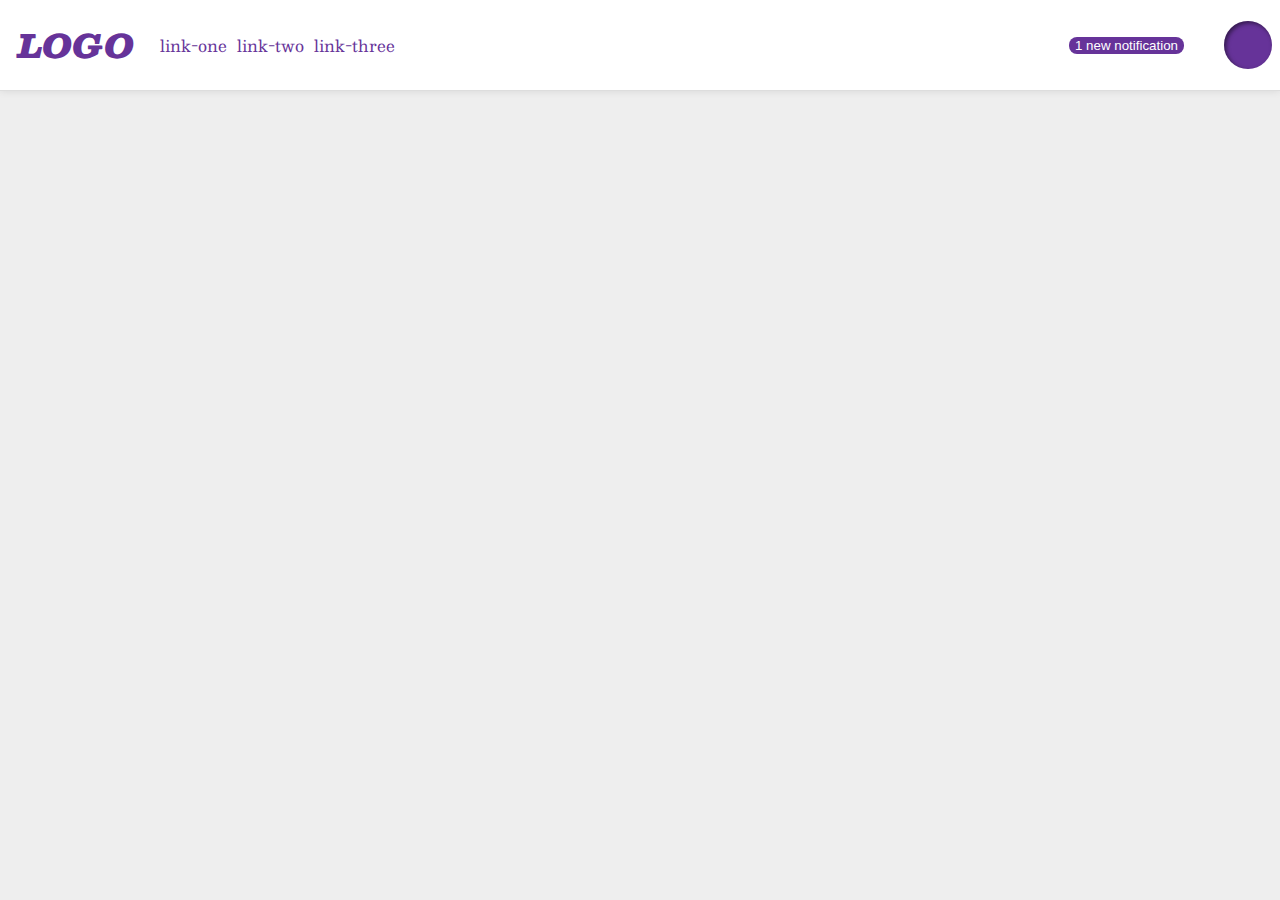
<file: flex/03-flex-header-2/index.html>
<!DOCTYPE html>
<html lang="en">
<head>
  <meta charset="UTF-8">
  <meta http-equiv="X-UA-Compatible" content="IE=edge">
  <meta name="viewport" content="width=device-width, initial-scale=1.0">
  <title>Flex Header 2</title>
  <link rel="stylesheet" href="style.css">
</head>
<body>
  <div class="header">
    <div class="left-side">
      <div class="logo">
        LOGO
      </div>
      <ul class="links">
        <li><a href="google.com">link-one</a></li>
        <li><a href="google.com">link-two</a></li>
        <li><a href="google.com">link-three</a></li>
      </ul>
    </div>
    <div class="right-side"> 
      <button class="notifications">
        1 new notification
      </button>
      <div class="profile-image"></div>
    </div>
  </div>
</body>
</html>
</file>
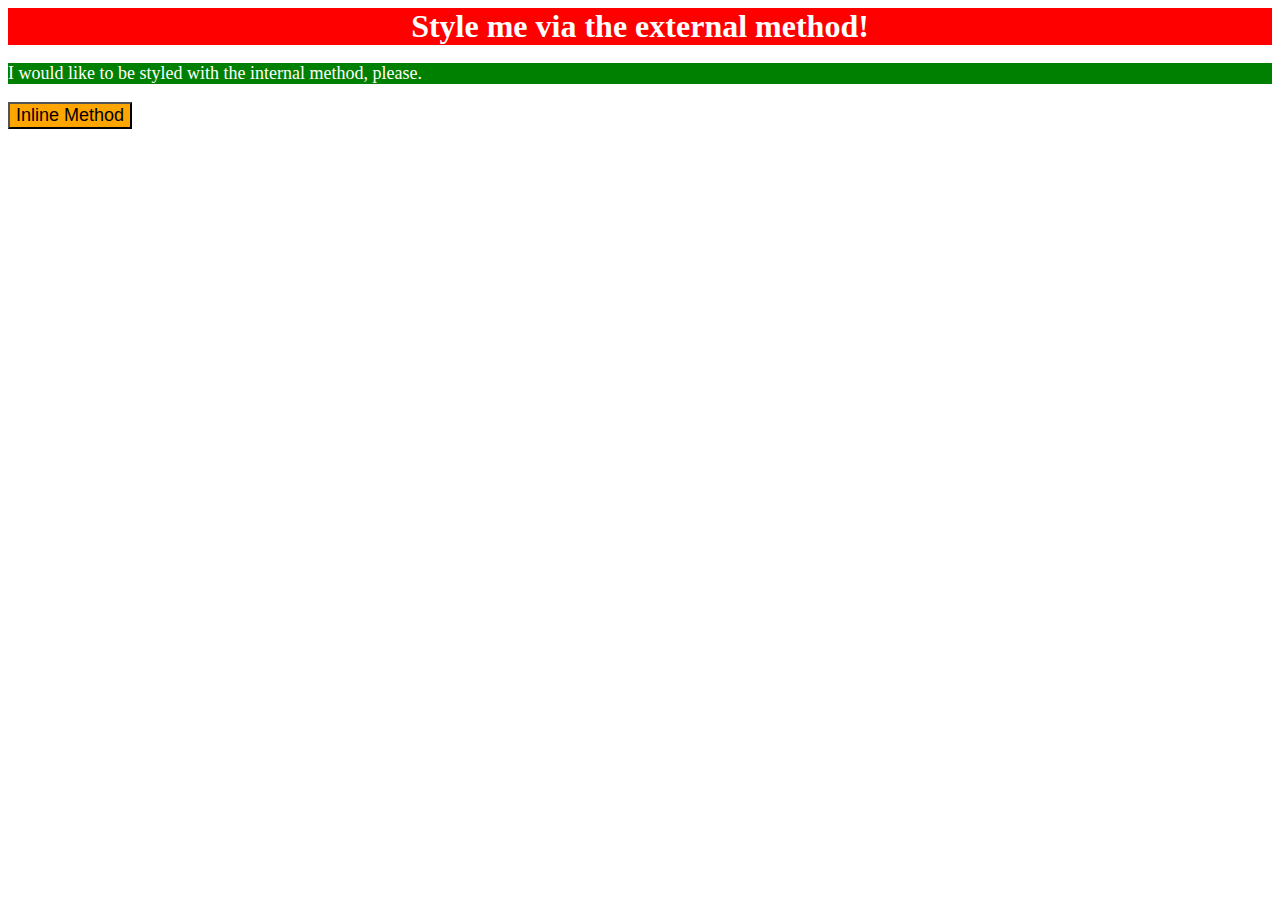
<file: foundations/01-css-methods/index.html>
<!DOCTYPE html>
<html lang="en">
<head>
  <meta charset="UTF-8">
  <meta http-equiv="X-UA-Compatible" content="IE=edge">
  <meta name="viewport" content="width=device-width, initial-scale=1.0">
  <title>Methods for Adding CSS</title>
  <link rel="stylesheet" href="style.css">

  <style>
    p {
      background-color: green;
      color: white;
      font-size: 18px;
    }
  </style>

</head>
<body>
  <div>Style me via the external method!</div>
  <p>I would like to be styled with the internal method, please.</p>
  <button style="background-color: orange; font-size: 18px">Inline Method</button>
</body>
</html>
</file>
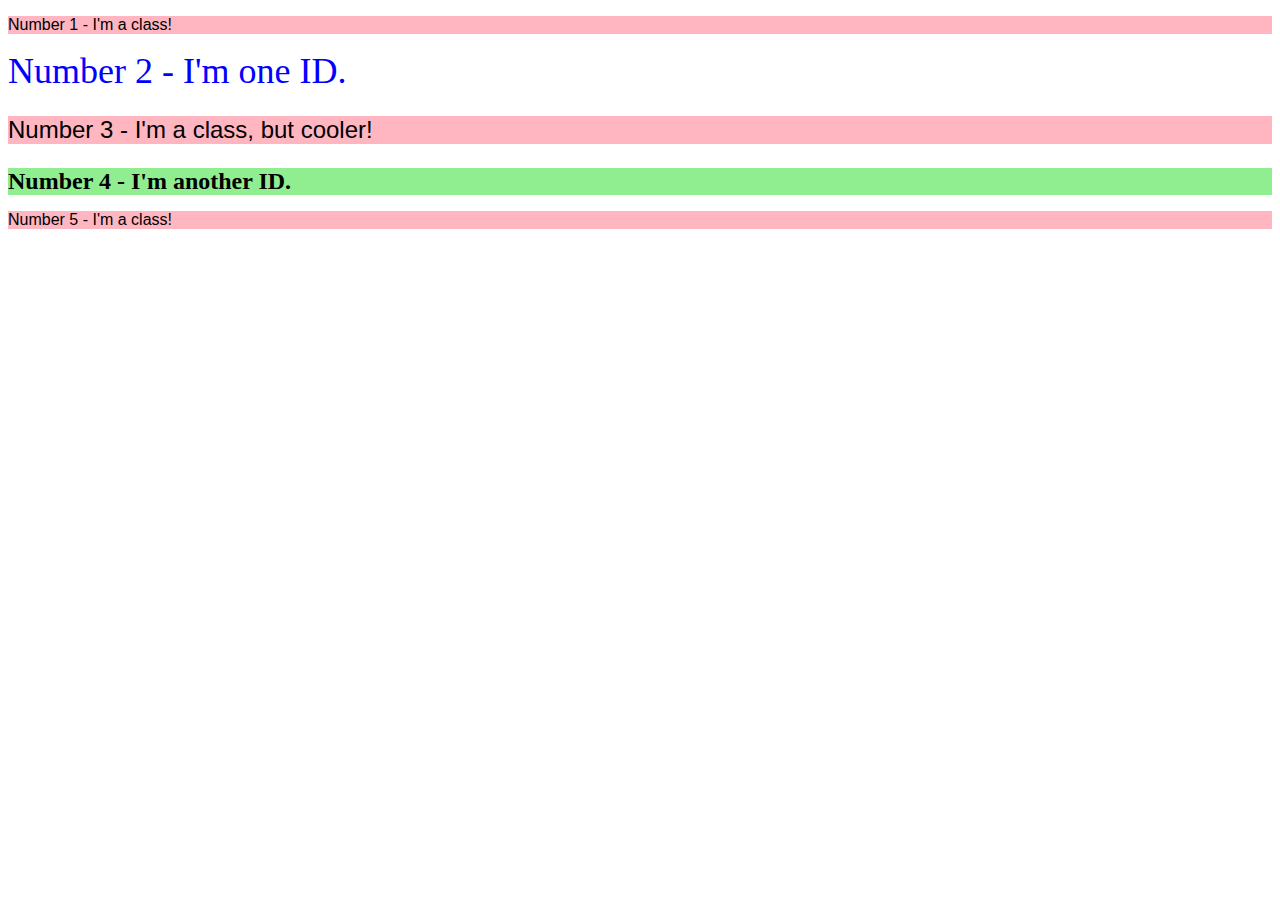
<file: foundations/02-class-id-selectors/index.html>
<!DOCTYPE html>
<html lang="en">
<head>
  <meta charset="UTF-8">
  <meta http-equiv="X-UA-Compatible" content="IE=edge">
  <meta name="viewport" content="width=device-width, initial-scale=1.0">
  <title>Class and ID Selectors</title>
  <link rel="stylesheet" href="style.css">
</head>
<body>
  <p class="odd">Number 1 - I'm a class!</p>
  <div id="two">Number 2 - I'm one ID.</div>
  <p class="odd oddly-cool">Number 3 - I'm a class, but cooler!</p>
  <div id="four">Number 4 - I'm another ID.</div>
  <p class="odd">Number 5 - I'm a class!</p>
</body>
</html>
</file>
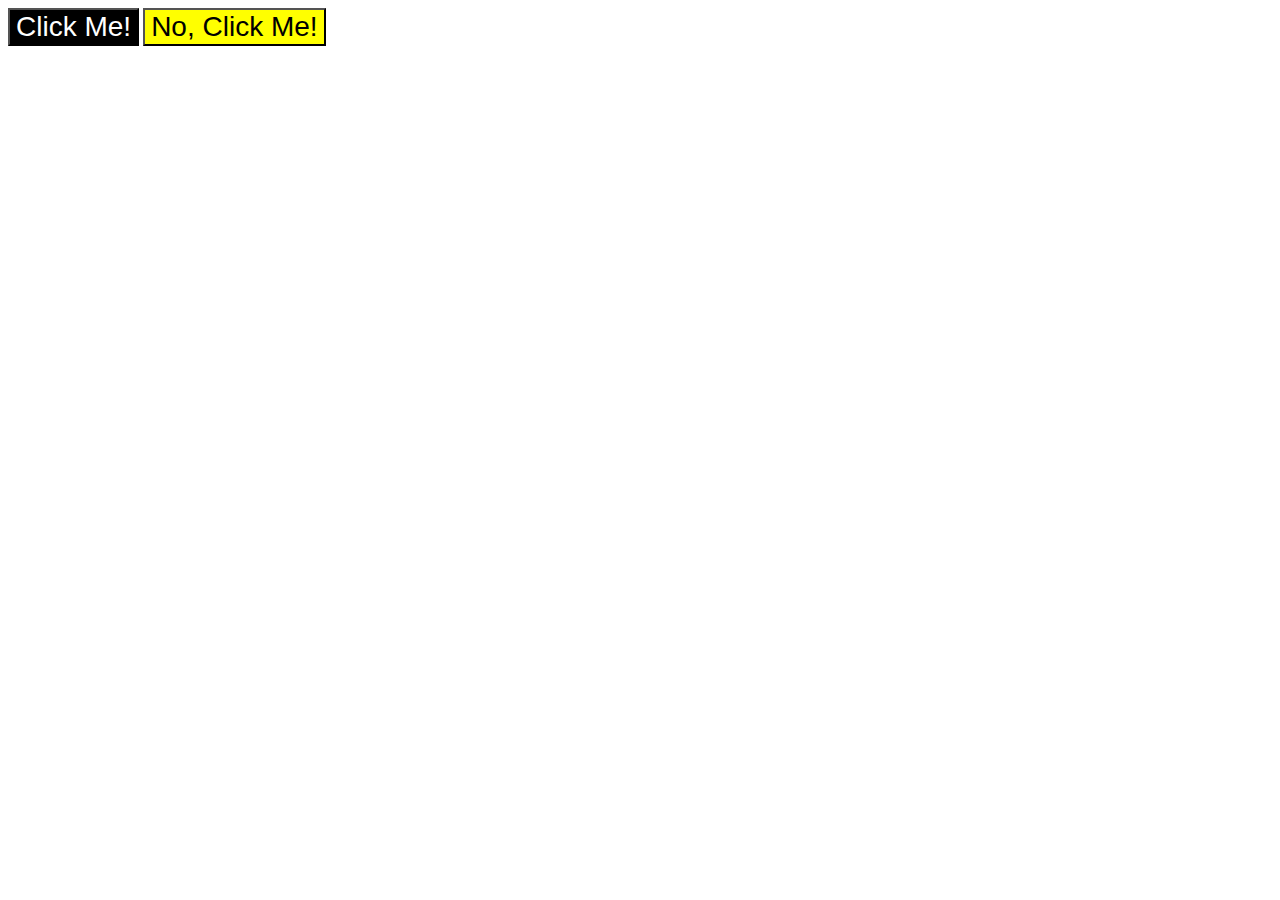
<file: foundations/03-grouping-selectors/index.html>
<!DOCTYPE html>
<html lang="en">
<head>
  <meta charset="UTF-8">
  <meta http-equiv="X-UA-Compatible" content="IE=edge">
  <meta name="viewport" content="width=device-width, initial-scale=1.0">
  <title>Grouping Selectors</title>
  <link rel="stylesheet" href="style.css">
</head>
<body>
  <button class="click-me">Click Me!</button>
  <button class ="no-click-me">No, Click Me!</button>
</body>
</html>
</file>
<file: flex/03-flex-header-2/style.css>
/* this is some magical font-importing.  
you'll learn about it later. */
@import url('https://fonts.googleapis.com/css2?family=Besley:ital,wght@0,400;1,900&display=swap');

body {
  margin: 0;
  background: #eee;
  font-family: Besley, serif;
}

.header {
  background: white;
  border-bottom: 1px solid #ddd;
  box-shadow: 0 0 8px rgba(0,0,0,.1);
  display: flex;
  justify-content: space-between;
  align-items: center;
  padding: 8px;
}

.profile-image {
  background: rebeccapurple;
  box-shadow: inset 2px 2px 4px rgba(0,0,0,.5);
  border-radius: 50%;
  width: 48px;
  height:  48px;
}

.logo {
  color: rebeccapurple;
  font-size: 32px;
  font-weight: 900;
  font-style: italic;
  margin: 10px;
}

button {
  border: none;
  border-radius: 8px;
  background: rebeccapurple;
  color: white;
  margin: 8px 24px;
}

a {
  /* this removes the line under our links */
  text-decoration: none;
  color: rebeccapurple;
}

ul {
  list-style-type: none;
  display: flex;
  margin: 0;
  padding: 0;
  gap: 16 px;
}

li {
  padding-right: 10px;
}

.left-side, .right-side {
  display: flex;
  align-items: center;
  gap: 16px;
}
</file>
<file: foundations/01-css-methods/style.css>
div {
    background-color: red;
    color: white;
    font-size: 32px;
    text-align: center;
    font-weight: bold;
}
</file>
<file: foundations/02-class-id-selectors/style.css>
.odd {
    background-color: #ffb6c1;
    font-family: Verdana, sans-serif;
}

.oddly-cool {
    font-size: 24px;
}

#two {
    color: #0000FF;
    font-size: 36px;
}

#four {
    background-color: #90EE90;
    font-size: 24px;
    font-weight: bold;
}
</file>
<file: foundations/03-grouping-selectors/style.css>
.click-me,
.no-click-me {
    font-size: 28px;
    font-family: "Helvetica", "Times New Roman", sans-serif;
}

.click-me {
    background-color: black;
    color: white;
}

.no-click-me {
    background-color: yellow;
}
</file>
